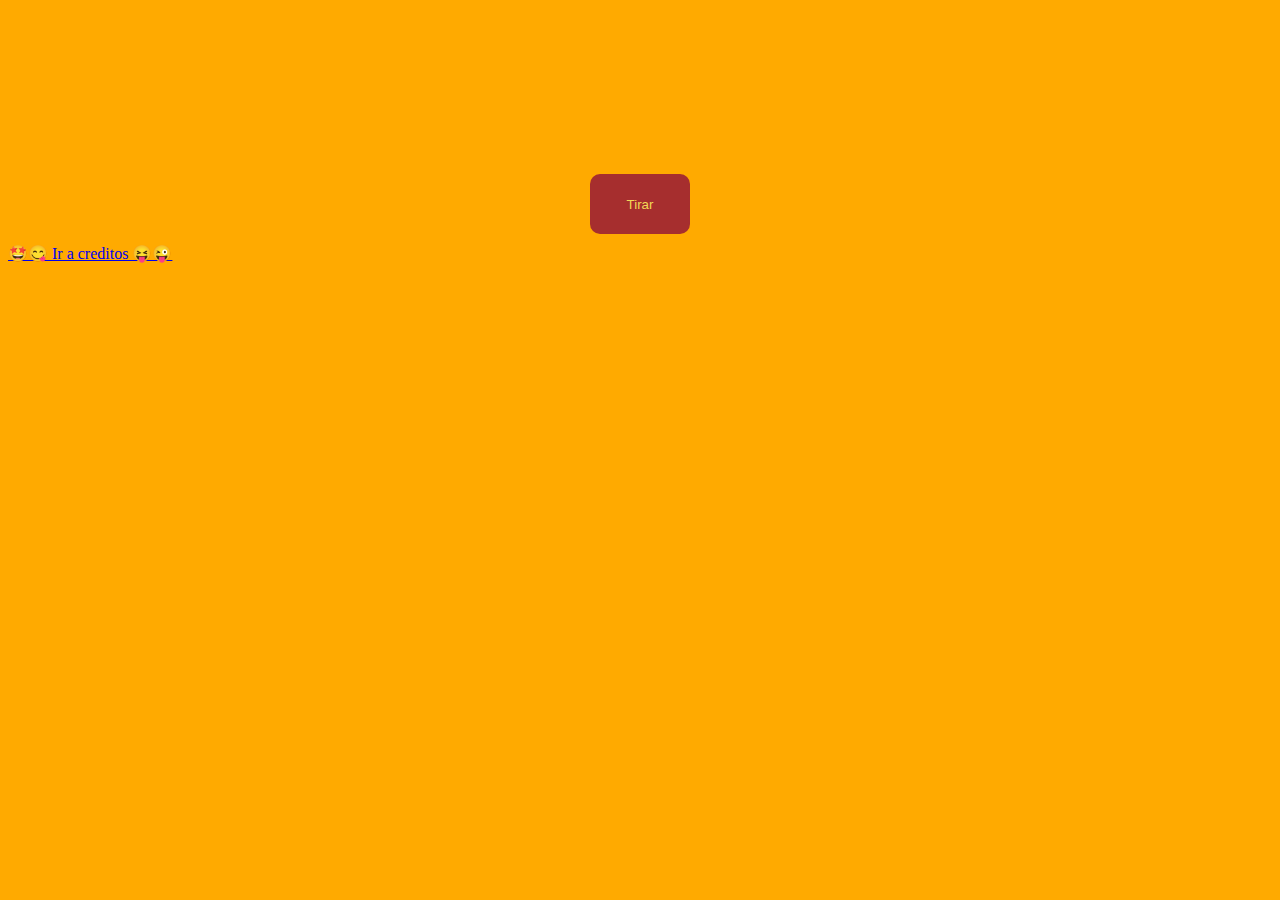
<file: index.html>
<!DOCTYPE html>
<html lang="en">
<head>
	<meta charset="UTF-8">
	<meta name="viewport" content="width=device-width, initial-scale=1.0">
	<title>Entrega</title>
	<link rel="stylesheet" href="css/main.css">
	<script src="js/main.js"></script>
</head>
<body>
	 <div id="contenedor_dados">
      <div id="dado1" class="dado"></div>
      <div id="dado2" class="dado"></div>
    </div>
    <input type="button" value="Tirar" id="boton_tirar">
</body>
</html>	

</div>	
<a href="creditos.html">🤩😋 Ir a creditos 😝😜 </a>
</body>
</html>

<html>
<header>
	<title>imagen de fondo en sublime text</title>
</header>
<body background="casino.jpg">

</body>
</html>
</file>
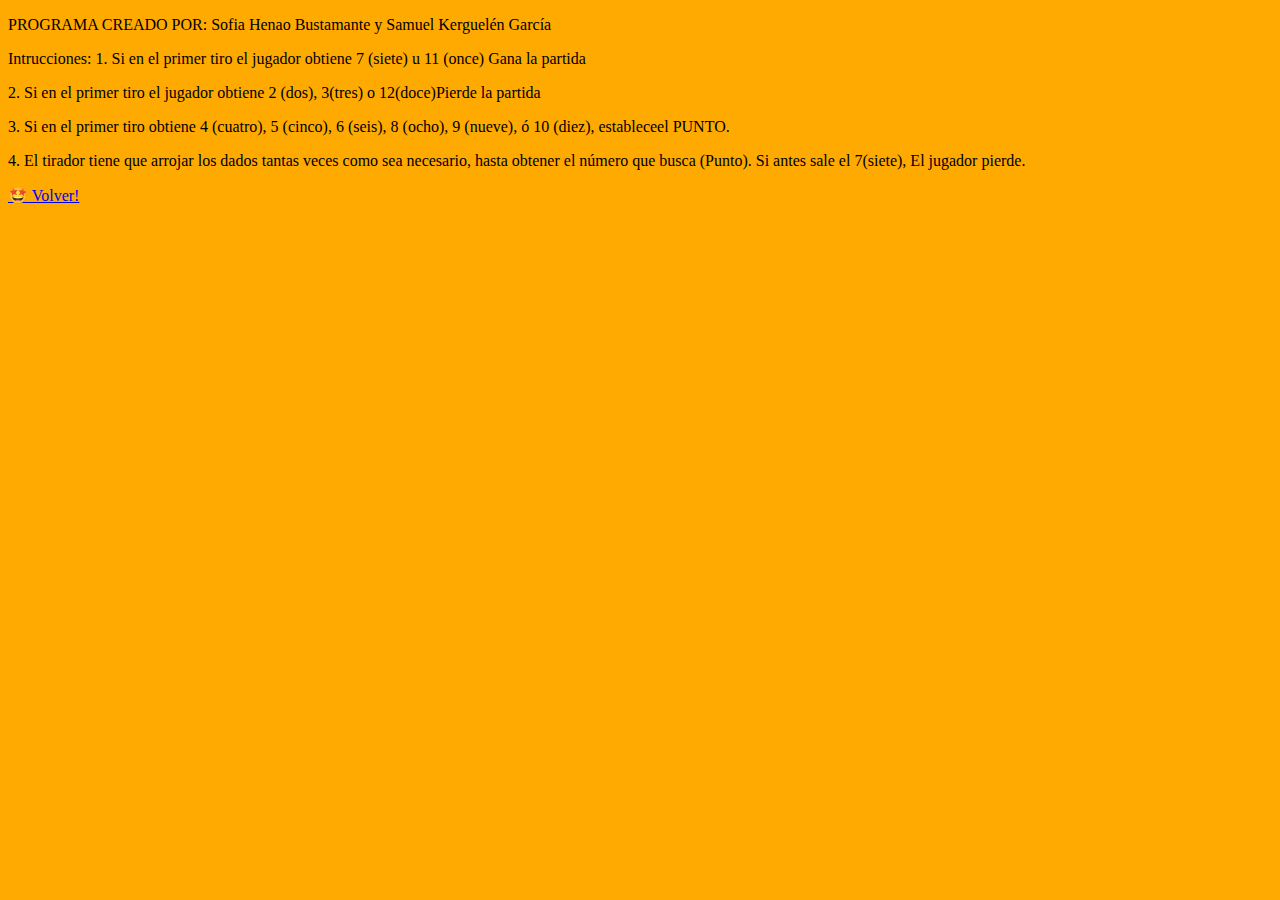
<file: creditos.html>
<!DOCTYPE html>
<html lang="en">
<head>
	<meta charset="UTF-8">
	<meta name="viewport" content="width=device-width, initial-scale=1.0">
	<title>Entrega</title>
	<link rel="stylesheet" href="csss/fondo.css">
</head>
<body>


<title>Document</title>
</head>
<body>
	<P> PROGRAMA CREADO POR: Sofia Henao Bustamante y Samuel Kerguelén García</P>
	<P> Intrucciones:
1. Si en el primer tiro el jugador obtiene 7 (siete) u 11 (once) Gana la partida</P>
<p>
2. Si en el primer tiro el jugador obtiene 2 (dos), 3(tres) o 12(doce)Pierde la partida</p>
<p>
3. Si en el primer tiro obtiene 4 (cuatro), 5 (cinco), 6 (seis), 8 (ocho), 9 (nueve), ó 10 (diez), estableceel PUNTO.</p>
<p>

4. El tirador tiene que arrojar los dados tantas veces como sea necesario, hasta obtener el número que busca (Punto). Si antes sale el 7(siete), El jugador pierde.</P>

	<body>
</div>	
 <a href="index.html">🤩 Volver! </a>
</body>
</html>
</file>
<file: css/main.css>
body{
	background-color: #ffaa00;
background-image: url("https://cl.buscafs.com/www.levelup.com/public/uploads/images/610897_1140x516.jpg");
background-attachment: fixed;
background-size: cover;
}

.dado{
  background-image:url(https://i.pinimg.com/originals/0b/61/ba/0b61ba096406865f0e76a9b07e36dc69.png);
  background-position:-803px;
  width:157px;
  height:156px;
}
#contenedor_dados{
  display:flex;
  width:315px;
  margin:0 auto;
}

#boton_tirar{
  display:block;
  width:100px;
  height:60px;
  margin:10px auto;
  background-color:#A62E2E;
  color:#F2D857;
  border:0;
  border-radius:10px;
  cursor:pointer;
}
</file>
<file: csss/fondo.css>
body{
	background-color: #ffaa00;
background-image: url("https://lh3.googleusercontent.com/pw/ACtC-3fkc3JP5bkVbHpWCgDLd5ZIvvm19XX69YSUJJ0fyL776JUtRiHBu_jr_3zXNQ5DpJEhtqiX8s6Dxe8H2kR3thn3XMazi7J0JN8CiddEio4HEHHufT462MiojGzWaxeZG-7YUJEXdf_i6oH39QHUiDkU=w1489-h903-no?authuser=0");
background-attachment: fixed;
background-size: cover;
}
</file>
